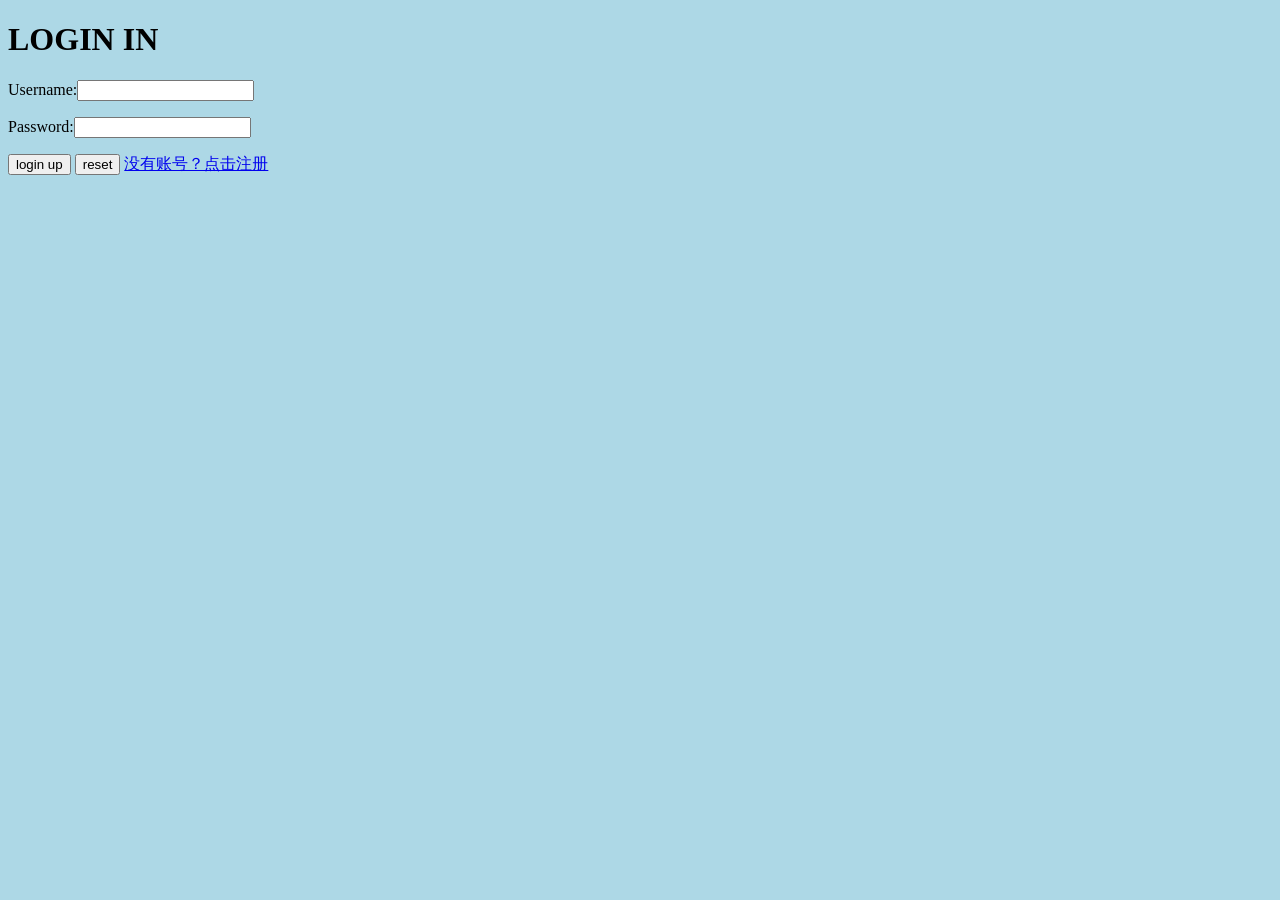
<file: src/main/webapp/login.html>
<!DOCTYPE html>
<html lang="en">
<head>
    <meta charset="UTF-8">
    <title>login</title>
    <link href="css/login.css" rel="stylesheet">
</head>

<body>
<div id="loginDiv">
  <form action="/request-demo/loginServlet" method="post" id="form">
    <h1 id="loginMsg">LOGIN IN</h1>
    <p>Username:<input id="username" name="username" type="text"></p>

    <p>Password:<input id="password" name="password" type="password"></p>

    <div id="subDiv">
      <input type="submit" class="button" value="login up">
      <input type="reset" class="button" value="reset">
      <a href="register.html">没有账号？点击注册</a>
    </div>
  </form>
</div>
</body>
</html>
</file>
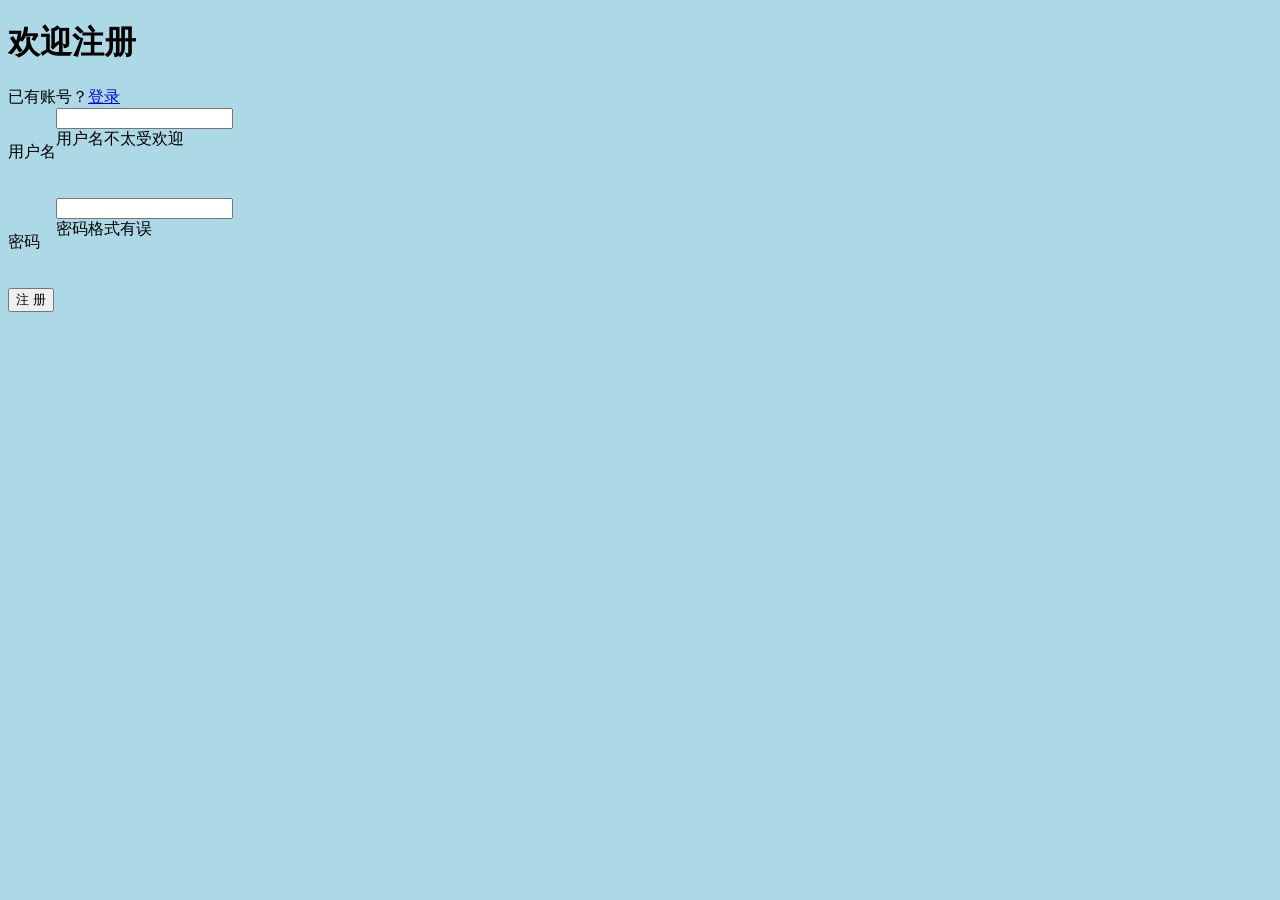
<file: src/main/webapp/register.html>
<!DOCTYPE html>
<html lang="en">
<head>
    <meta charset="UTF-8">
    <title>欢迎注册</title>
    <link href="css/register.css" rel="stylesheet">
</head>

<body>

<div class="form-div">
    <div class="reg-content">
        <h1>欢迎注册</h1>
        <span>已有账号？</span><a href="login.html">登录</a>
    </div>
    <form id="reg-form" action="/request-demo/registerServlet" method="post">
        <table>
            <tr>
                <td>用户名</td>
                <td class="inputs">
                    <input name="username" type="text" id="username">
                    <br>
                    <span id="username_err" class="err_msg" style="...">用户名不太受欢迎</span>
                </td>
            </tr>

            <tr>
                <td>密码</td>
                <td class="inputs">
                    <input name="password" type="password" id="password">
                    <br>
                    <span id="password_err" class="err_msg" style="...">密码格式有误</span>
                </td>
            </tr>
        </table>

        <div class="buttons">
            <input value="注 册" type="submit" id="reg_btn">
        </div>
        <br class="clear">
    </form>
</div>


</body>
</html>
</file>
<file: src/main/webapp/css/login.css>
body{
    background-color:lightblue;
    text-aline:center
}

table{
    border-collapse:collapse;
    border-spacing:0;}

td,th{
    padding:0;
    height:90px;
}
.inputs{
    vertical-align:top;
}
.clear{
    clear:both;
}
</file>
<file: src/main/webapp/css/register.css>
body{
    background-color:lightblue;
    text-aline:center
}

table{
    border-collapse:collapse;
    border-spacing:0;}

td,th{
    padding:0;
    height:90px;
}
.inputs{
    vertical-align:top;
}
.clear{
    clear:both;
}
</file>
